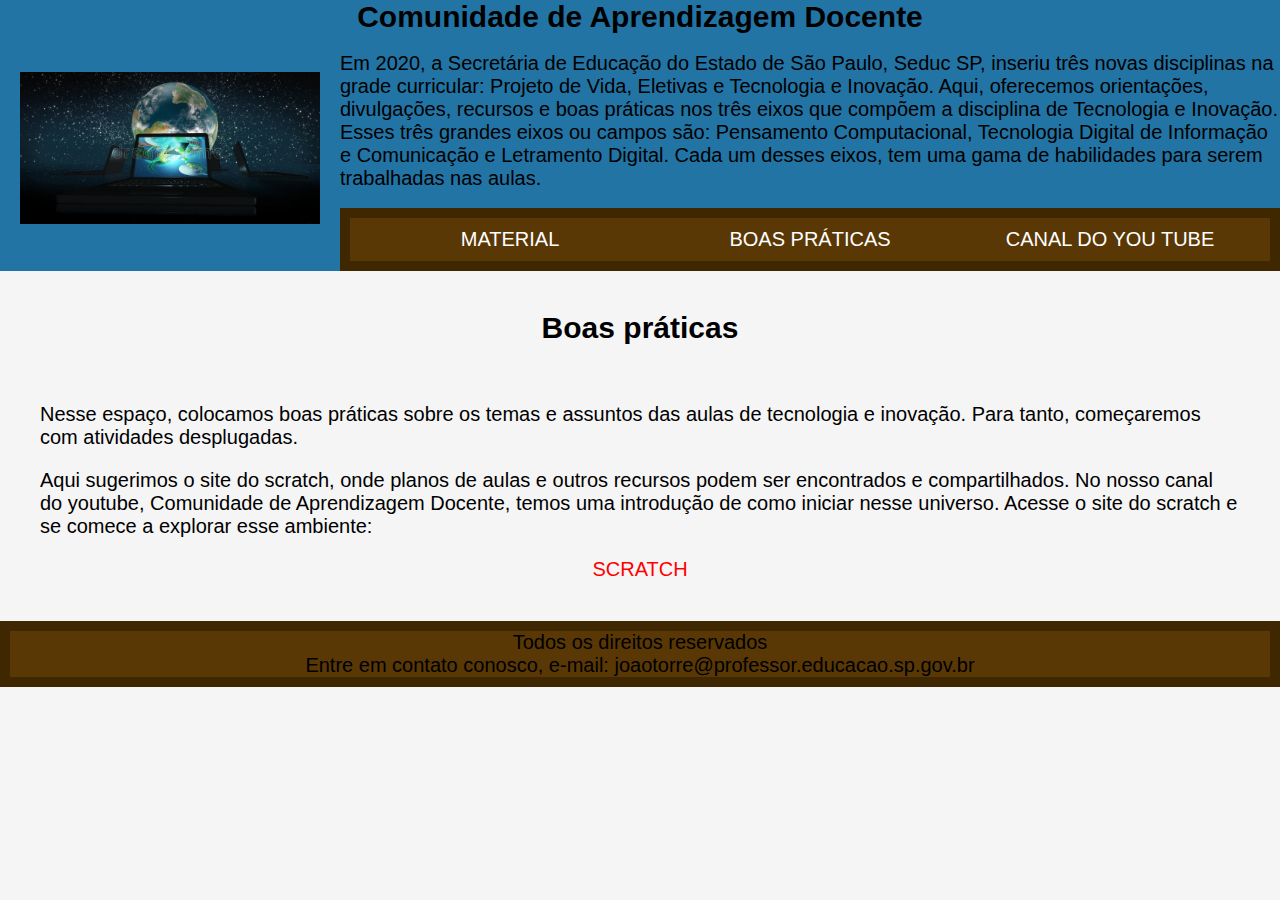
<file: boaspraticas.html>
<!DOCTYPE html>
<html>
<head>
    <meta charset="UTF-8">
    <title>Boas Práticas</title>
    <link rel="stylesheet" href="estilodois.css">
</head>
<body>
    <!---cabeçalho-->
    <header>
        <h1 id="titulos"><strong>Comunidade de Aprendizagem Docente</strong></h1>
        <wbr>
        <wbr>    
        <p> 
            <img src="logo.png" align="left" alt="Logotipo" id="logotipo"> Em 2020, a Secretária de Educação do Estado de São Paulo, Seduc SP, inseriu três novas disciplinas na grade curricular: Projeto de Vida, Eletivas e Tecnologia e Inovação. Aqui, oferecemos orientações, divulgações, recursos e boas práticas nos três eixos que compõem a disciplina de Tecnologia e Inovação. 
        </p>
        <p>Esses três grandes eixos ou campos são: Pensamento Computacional, Tecnologia Digital de Informação e Comunicação e Letramento Digital. Cada um desses eixos, tem uma gama de habilidades para serem trabalhadas nas aulas.</p>
        <wbr>
        <wbr>

        <nav id="menu">
            <a href="material.html" target="_black">Material</a>

            <a href="boaspraticas.html" target="_blank">Boas Práticas</a>

            <a href="https://www.youtube.com/channel/UC1jBJCLz4YzjlioxJK1fEfg" target="_blank">Canal do YOU TUBE</a>

        </nav>

</header>
    <!--principal-->
    <main> 
        <h2 id="titulos">Boas práticas</h2>
        <wbr>
                <p>Nesse espaço, colocamos boas práticas sobre os temas e assuntos das aulas de tecnologia e inovação. Para tanto, começaremos com atividades desplugadas.</p>
                <p>Aqui sugerimos o site do scratch, onde planos de aulas e outros recursos podem ser encontrados e compartilhados. No nosso canal do youtube, Comunidade de Aprendizagem Docente, temos uma introdução de como iniciar nesse universo. Acesse o site do scratch e se comece a explorar esse ambiente:</p>
                <a href="https://scratch.mit.edu" target="_blank"> Scratch</a>
               
           

        
    </main>
    <!---rodapé-->
    <footer>
     <center><p>Todos os direitos reservados</p></center>
     <p>Entre em contato conosco, e-mail: joaotorre@professor.educacao.sp.gov.br</p>
    
    </footer>

</body>
</html>
</file>
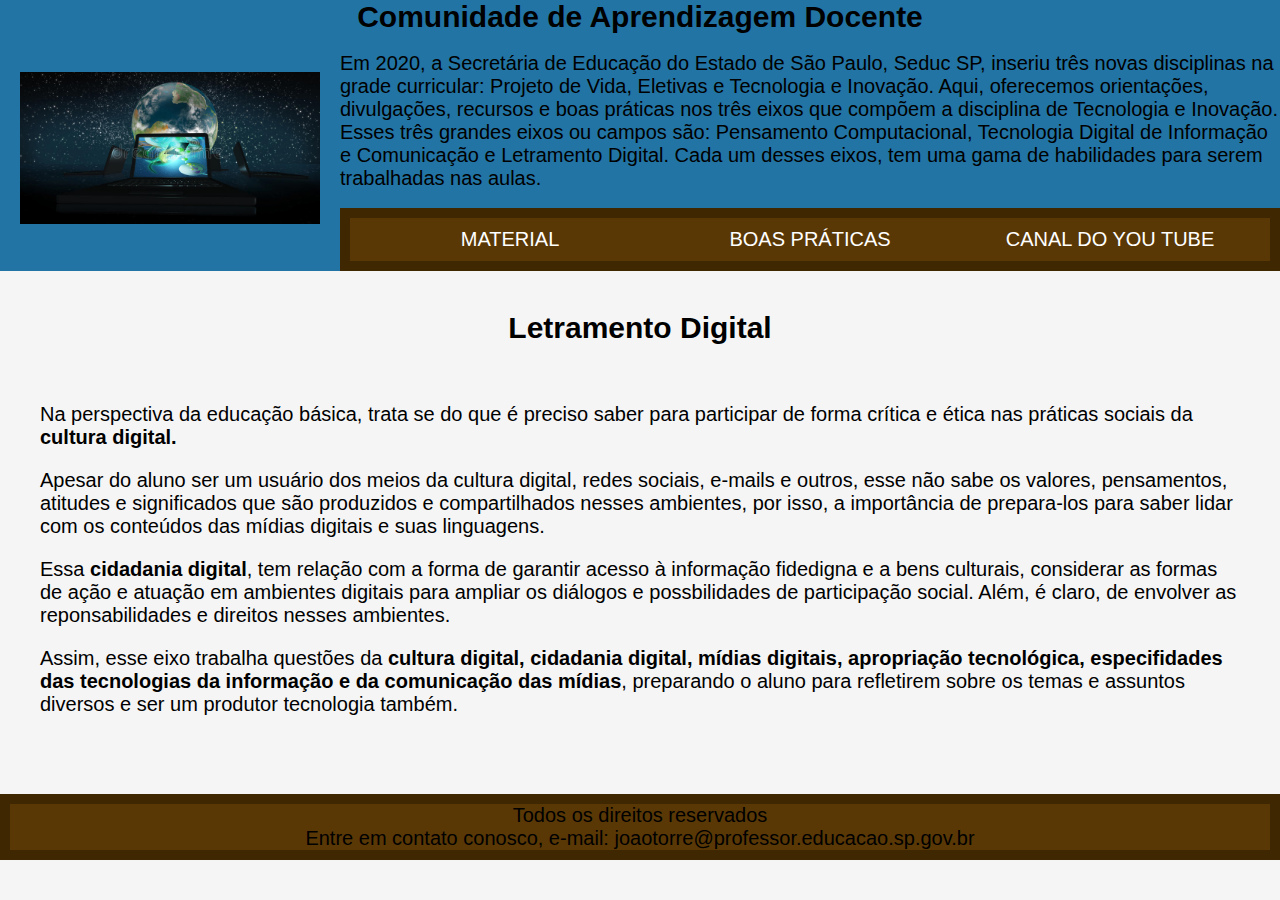
<file: letramentodigital.html>
<!DOCTYPE html>
<html>
<head>
    <meta charset="UTF-8">
    <title>Letramento Digital</title>
    <link rel="stylesheet" href="estilodois.css">
</head>
<body>
    <!---cabeçalho-->
    <header>
        <h1 id="titulos"><strong>Comunidade de Aprendizagem Docente</strong></h1>
        <wbr>
        <wbr>    
        <p> 
            <img src="logo.png" align="left" alt="Logotipo" id="logotipo"> Em 2020, a Secretária de Educação do Estado de São Paulo, Seduc SP, inseriu três novas disciplinas na grade curricular: Projeto de Vida, Eletivas e Tecnologia e Inovação. Aqui, oferecemos orientações, divulgações, recursos e boas práticas nos três eixos que compõem a disciplina de Tecnologia e Inovação. 
        </p>
        <p>Esses três grandes eixos ou campos são: Pensamento Computacional, Tecnologia Digital de Informação e Comunicação e Letramento Digital. Cada um desses eixos, tem uma gama de habilidades para serem trabalhadas nas aulas.</p>
        <wbr>
        <wbr>

        <nav id="menu">
            <a href="material.html" target="_black">Material</a>

            <a href="boaspraticas.html" target="_blank">Boas Práticas</a>

            <a href="https://www.youtube.com/channel/UC1jBJCLz4YzjlioxJK1fEfg" target="_blank">Canal do YOU TUBE</a>

        </nav>

</header>
    <!--principal-->
    <main> 
        <h2 id="titulos">Letramento Digital</h2>
        <wbr>
        <p>Na perspectiva da educação básica, trata se do que é preciso saber para participar de forma crítica e ética nas práticas sociais da <strong>cultura digital.</strong></p>
        <p> Apesar do aluno ser um usuário dos meios da cultura digital, redes sociais, e-mails e outros, esse não sabe os valores, pensamentos, atitudes e significados que são produzidos e compartilhados nesses ambientes, por isso, a importância de prepara-los para saber lidar com os conteúdos das mídias digitais e suas linguagens.</p>
        <p>Essa <strong>cidadania digital</strong>, tem relação com a forma de garantir acesso à informação fidedigna e a bens culturais, considerar as formas de ação e atuação em ambientes digitais para ampliar os diálogos e possbilidades de participação social. Além, é claro, de envolver as reponsabilidades e direitos nesses ambientes.</p>
        <p>Assim, esse eixo trabalha questões da <strong>cultura digital, cidadania digital, mídias digitais, apropriação tecnológica, especifidades das tecnologias da informação e da comunicação das mídias</strong>, preparando o aluno para refletirem sobre os temas e assuntos diversos e ser um produtor tecnologia também.</p>
        <wbr>
            <wbr>
                
           

        
    </main>
    <!---rodapé-->
    <footer>
     <center><p>Todos os direitos reservados</p></center>
     <p>Entre em contato conosco, e-mail: joaotorre@professor.educacao.sp.gov.br</p>
    
    </footer>

</body>
</html>
</file>
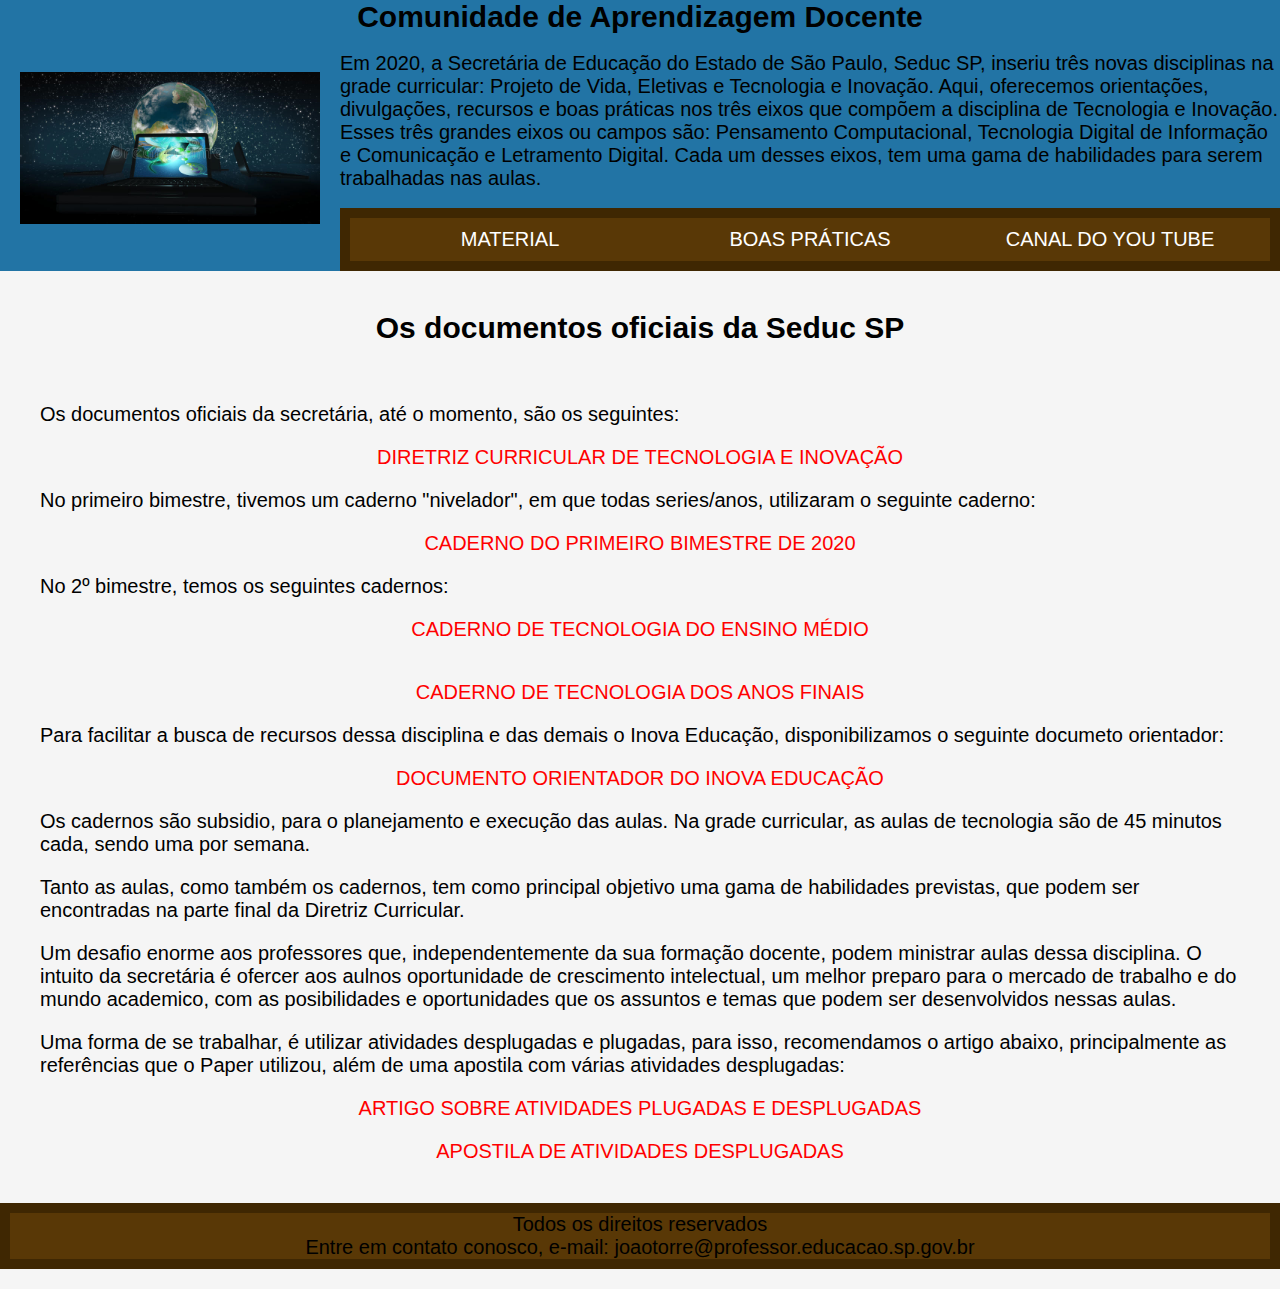
<file: material.html>
<!DOCTYPE html>
<html>
<head>
    <meta charset="UTF-8">
    <title>Material</title>
    <link rel="stylesheet" href="estilodois.css">
</head>
<body>
    <!---cabeçalho-->
    <header>
        <h1 id="titulos"><strong>Comunidade de Aprendizagem Docente</strong></h1>
        <wbr>
        <wbr>    
        <p> 
            <img src="logo.png" align="left" alt="Logotipo" id="logotipo"> Em 2020, a Secretária de Educação do Estado de São Paulo, Seduc SP, inseriu três novas disciplinas na grade curricular: Projeto de Vida, Eletivas e Tecnologia e Inovação. Aqui, oferecemos orientações, divulgações, recursos e boas práticas nos três eixos que compõem a disciplina de Tecnologia e Inovação. 
        </p>
        <p>Esses três grandes eixos ou campos são: Pensamento Computacional, Tecnologia Digital de Informação e Comunicação e Letramento Digital. Cada um desses eixos, tem uma gama de habilidades para serem trabalhadas nas aulas.</p>
        <wbr>
        <wbr>

        <nav id="menu">
            <a href="diretriz.html" target="_black">Material</a>

            <a href="boaspraticas.html" target="_blank">Boas Práticas</a>

            <a href="https://www.youtube.com/channel/UC1jBJCLz4YzjlioxJK1fEfg" target="_blank">Canal do YOU TUBE</a>

        </nav>

</header>
    <!--principal-->
    <main> 
        <h2 id="titulos">Os documentos oficiais da Seduc SP</h2>
        <wbr>
                <p> Os documentos oficiais da secretária, até o momento, são os seguintes:</p>
                <a href="diretriz.pdf" target="_blank" alt="Diretriz Curricular">Diretriz Curricular de Tecnologia e Inovação</a>
                <p>No primeiro bimestre, tivemos um caderno "nivelador", em que todas series/anos, utilizaram o seguinte caderno:</p>
                <a href="nivelamento.pdf" target="_blanck" alt="caderno do 1º bimestre de 2020">Caderno do primeiro bimestre de 2020</a>        
                <p>No 2º bimestre, temos os seguintes cadernos:</p>
                <a href="ensinomedio.pdf" target="_blank" alt="Caderno do Ensino Médio">Caderno de Tecnologia do Ensino Médio</a>                <p></p>
                <a href="anosfinais.pdf" target="_blanck" alt="caderno dos Anos Finais">Caderno de Tecnologia dos Anos Finais</a>
                <p>Para facilitar a busca de recursos dessa disciplina e das demais o Inova Educação, disponibilizamos o seguinte documeto orientador:</p>
                <a href="documentoorientador.pdf" target="_blanck" alt="documento orientador">Documento Orientador do Inova Educação</a>
                <p>Os cadernos são subsidio, para o planejamento e execução das aulas. Na grade curricular, as aulas de tecnologia são de 45 minutos cada, sendo uma por semana.</p>
                <p>Tanto as aulas, como também os cadernos, tem como principal objetivo uma gama de habilidades previstas, que podem ser encontradas na parte final da Diretriz Curricular.</p>
                <p>Um desafio enorme aos professores que, independentemente da sua formação docente, podem ministrar aulas dessa disciplina. O intuito da secretária é ofercer aos aulnos oportunidade de crescimento intelectual, um melhor preparo para o mercado de trabalho e do mundo academico, com as posibilidades e oportunidades que os assuntos e temas que podem ser desenvolvidos nessas aulas.</p>
                <P>Uma forma de se trabalhar, é utilizar atividades desplugadas e plugadas, para isso, recomendamos o artigo abaixo, principalmente as referências que o Paper utilizou, além de uma apostila com várias atividades desplugadas:</P>
                <a href="atividades.pdf" target="_blank">Artigo sobre atividades plugadas e desplugadas</a>
                <a href="atividadesdesplugada.pdf" target="_blank">Apostila de Atividades desplugadas</a>

           

        
    </main>
    <!---rodapé-->
    <footer>
     <center><p>Todos os direitos reservados</p></center>
     <p>Entre em contato conosco, e-mail: joaotorre@professor.educacao.sp.gov.br</p>
    
    </footer>

</body>
</html>
</file>
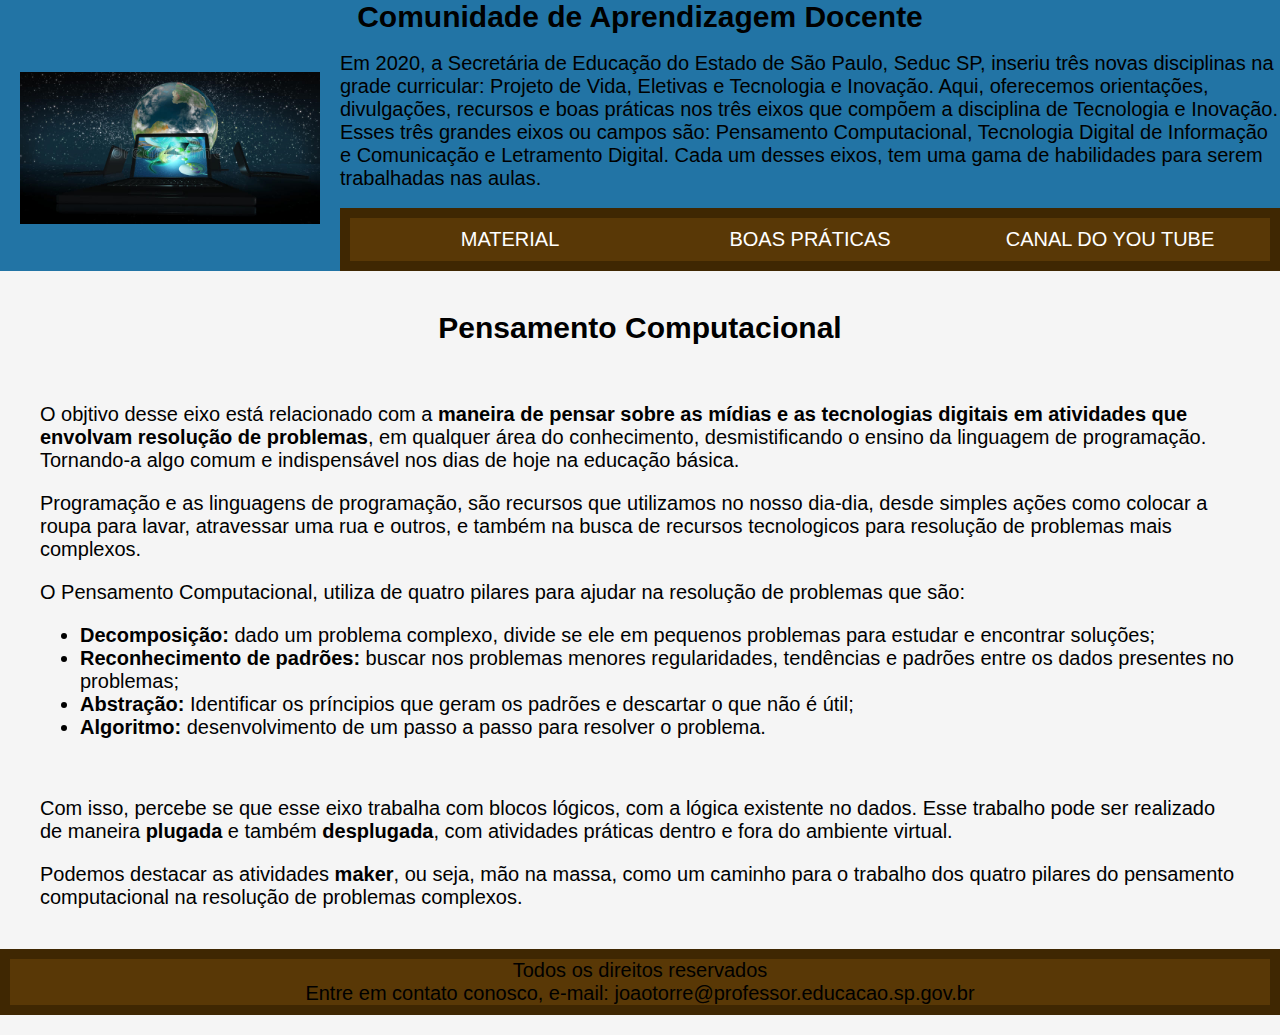
<file: pensamentocomputacional.html>
<!DOCTYPE html>
<html>
<head>
    <meta charset="UTF-8">
    <title>Pensamento Computacional</title>
    <link rel="stylesheet" href="estilodois.css">
</head>
<body>
    <!---cabeçalho-->
    <header>
        <h1 id="titulos"><strong>Comunidade de Aprendizagem Docente</strong></h1>
        <wbr>
        <wbr>    
        <p> 
            <img src="logo.png" align="left" alt="Logotipo" id="logotipo"> Em 2020, a Secretária de Educação do Estado de São Paulo, Seduc SP, inseriu três novas disciplinas na grade curricular: Projeto de Vida, Eletivas e Tecnologia e Inovação. Aqui, oferecemos orientações, divulgações, recursos e boas práticas nos três eixos que compõem a disciplina de Tecnologia e Inovação. 
        </p>
        <p>Esses três grandes eixos ou campos são: Pensamento Computacional, Tecnologia Digital de Informação e Comunicação e Letramento Digital. Cada um desses eixos, tem uma gama de habilidades para serem trabalhadas nas aulas.</p>
        <wbr>
        <wbr>

        <nav id="menu">
            <a href="material.html" target="_black">Material</a>

            <a href="boaspraticas.html" target="_blank">Boas Práticas</a>

            <a href="https://www.youtube.com/channel/UC1jBJCLz4YzjlioxJK1fEfg" target="_blank">Canal do YOU TUBE</a>

        </nav>

</header>
    <!--principal-->
    <main> 
        <h2 id="titulos">Pensamento Computacional</h2>
        <wbr>
            <p> O objtivo desse eixo está relacionado com a <strong>maneira de pensar sobre as mídias e as tecnologias digitais em atividades que envolvam resolução de problemas</strong>, em qualquer área do conhecimento, desmistificando o ensino da linguagem de programação. Tornando-a algo comum e indispensável nos dias de hoje na educação básica.</p>
            <p>Programação e as linguagens de programação, são recursos que utilizamos no nosso dia-dia, desde simples ações como colocar a roupa para lavar, atravessar uma rua e outros, e também na busca de recursos tecnologicos para resolução de problemas mais complexos.</p>
            <p>O Pensamento Computacional, utiliza de quatro pilares para ajudar na resolução de problemas que são: </p>
            <ul>
                <li><strong>Decomposição:</strong> dado um problema complexo, divide se ele em pequenos problemas para estudar e encontrar soluções;</li>
                <li><strong>Reconhecimento de padrões:</strong> buscar nos problemas menores regularidades, tendências e padrões entre os dados presentes no problemas;</li>
                <li><strong>Abstração:</strong> Identificar os príncipios que geram os padrões e descartar o que não é útil;</li>
                <li><strong>Algoritmo:</strong> desenvolvimento de um passo a passo para resolver o problema.</li>
            </ul>
            <wbr>
            <p>Com isso, percebe se que esse eixo trabalha com blocos lógicos, com a lógica existente no dados. Esse trabalho pode ser realizado de maneira <strong>plugada</strong> e também <strong>desplugada</strong>, com atividades práticas dentro e fora do ambiente virtual.</p>
            <p>Podemos destacar as atividades <strong>maker</strong>, ou seja, mão na massa, como um caminho para o trabalho dos quatro pilares do pensamento computacional na resolução de problemas complexos.</p>
                                    

        
    </main>
    <!---rodapé-->
    <footer>
     <center><p>Todos os direitos reservados</p></center>
     <p>Entre em contato conosco, e-mail: joaotorre@professor.educacao.sp.gov.br</p>
    
    </footer>

</body>
</html>
</file>
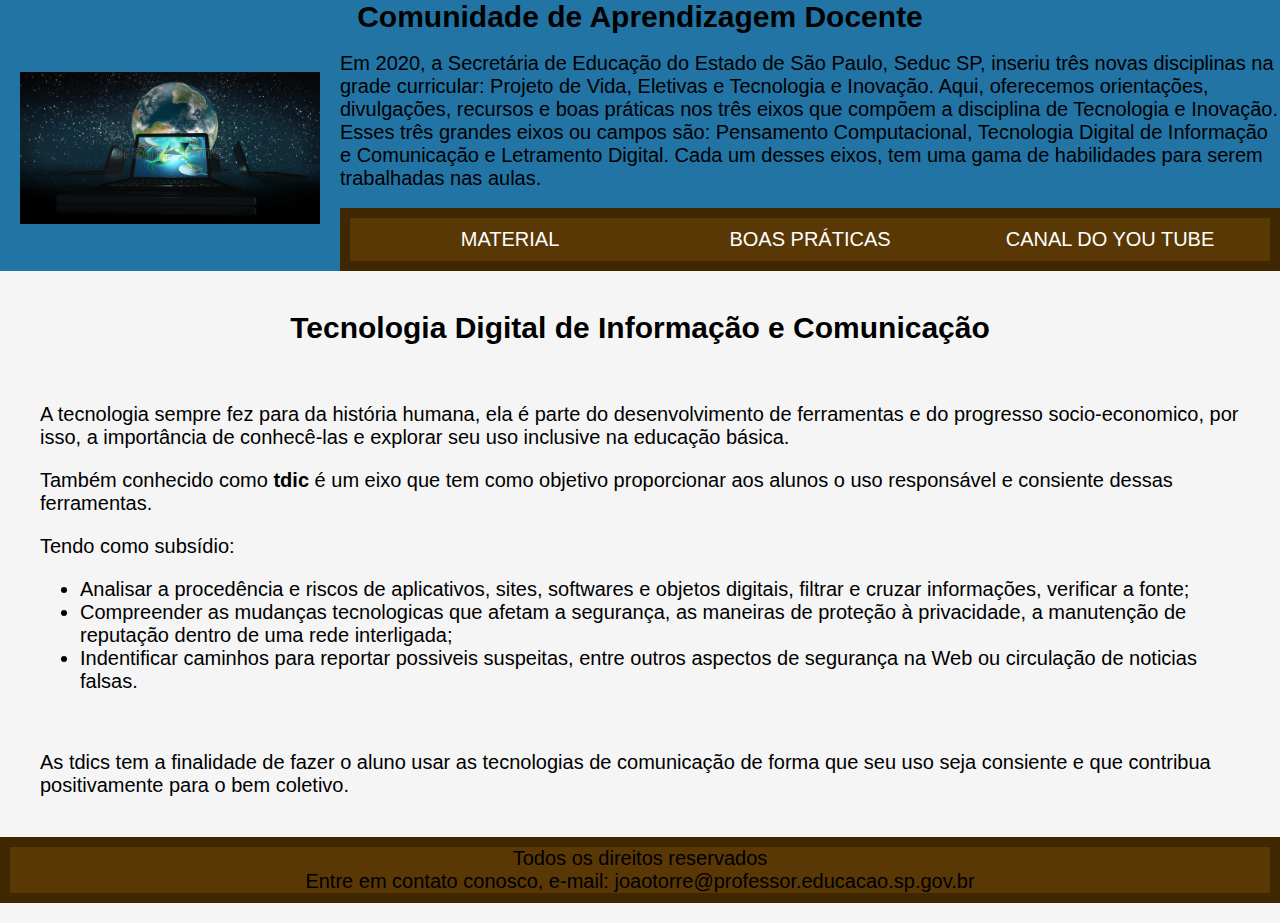
<file: tdics.html>
<!DOCTYPE html>
<html>
<head>
    <meta charset="UTF-8">
    <title>Tecnologia Ditigal de Informação e Comunicação</title>
    <link rel="stylesheet" href="estilodois.css">
</head>
<body>
    <!---cabeçalho-->
    <header>
        <h1 id="titulos"><strong>Comunidade de Aprendizagem Docente</strong></h1>
        <wbr>
        <wbr>    
        <p> 
            <img src="logo.png" align="left" alt="Logotipo" id="logotipo"> Em 2020, a Secretária de Educação do Estado de São Paulo, Seduc SP, inseriu três novas disciplinas na grade curricular: Projeto de Vida, Eletivas e Tecnologia e Inovação. Aqui, oferecemos orientações, divulgações, recursos e boas práticas nos três eixos que compõem a disciplina de Tecnologia e Inovação. 
        </p>
        <p>Esses três grandes eixos ou campos são: Pensamento Computacional, Tecnologia Digital de Informação e Comunicação e Letramento Digital. Cada um desses eixos, tem uma gama de habilidades para serem trabalhadas nas aulas.</p>
        <wbr>
        <wbr>

        <nav id="menu">
            <a href="material.html" target="_black">Material</a>

            <a href="boaspraticas.html" target="_blank">Boas Práticas</a>

            <a href="https://www.youtube.com/channel/UC1jBJCLz4YzjlioxJK1fEfg" target="_blank">Canal do YOU TUBE</a>

        </nav>

</header>
    <!--principal-->
    <main> 
        <h2 id="titulos">Tecnologia Digital de Informação e Comunicação</h2>
        <wbr>
        <p>A tecnologia sempre fez para da história humana, ela é parte do desenvolvimento de ferramentas e do progresso socio-economico, por isso, a importância de conhecê-las e explorar seu uso inclusive na educação básica.</p>
        <p> Também conhecido como <strong>tdic</strong> é um eixo que tem como objetivo proporcionar aos alunos o uso responsável e consiente dessas ferramentas.</p>
        <p>Tendo como subsídio:</p>
        <ul>
            <li>Analisar a procedência e riscos de aplicativos, sites, softwares e objetos digitais, filtrar e cruzar informações, verificar a fonte;</li>
            <li>Compreender as mudanças tecnologicas que afetam a segurança, as maneiras de proteção à privacidade, a manutenção de reputação dentro de uma rede interligada;</li>
            <li>Indentificar caminhos para reportar possiveis suspeitas, entre outros aspectos de segurança na Web ou circulação de noticias falsas.</li>
               
        </ul>
        <wbr>
        <p> As tdics tem a finalidade de fazer o aluno usar as tecnologias de comunicação de forma que seu uso seja consiente e que contribua positivamente para o bem coletivo.</p>
                
           

        
    </main>
    <!---rodapé-->
    <footer>
     <center><p>Todos os direitos reservados</p></center>
     <p>Entre em contato conosco, e-mail: joaotorre@professor.educacao.sp.gov.br</p>
    
    </footer>

</body>
</html>
</file>
<file: estilodois.css>
html * {
    margin: 0px;
    max-width: 100%;
}

body {
    background-color: whitesmoke;
}

#logotipo {
    width: 300px;
    margin: 20px;
       
}

header {
    background-color: #2274A5;
    width: 100%;
}

#menu {
    background-color: #593806;
    margin-bottom: 20px;
    border-top: 10px solid #3F2702;
    border-bottom:  10px solid #3F2702;
    border-left:  10px solid #3F2702;
    border-right:  10px solid #3F2702;
     text-align: center;
    padding: 10px;
    display: grid;
    grid-template-columns: repeat(3, 1fr);
    text-align: center;
}
#menu a {
    color: white;
    text-transform: uppercase;
    text-decoration: none;
}


main {
    background-color: whitesmoke;   
    font-family: sans-serif;
    display: grid;
    grid-template-columns: 1fr;
    gap: 20px;
    margin: 40px;
}

footer {
    background-color: #593806;
    margin-bottom: 20px;
    border-top: 10px solid #3F2702;
    border-bottom:  10px solid #3F2702;
    border-left:  10px solid #3F2702;
    border-right:  10px solid #3F2702;
    text-align: center;
}

#titulos {
    font-family: sans-serif;
    font-size: 30px;
    color: black;
    text-align: center;
}

p {
    font-family: sans-serif;
    color: black;
    font-size: 20px;

}

 li {
    font-family: sans-serif;
    color: black;
    font-size: 20px;
 }

a {
    font-family: sans-serif;
    color:red;
    font-size: 20px;
    text-align: center;
    text-transform: uppercase;
    text-decoration: none;
}
</file>
